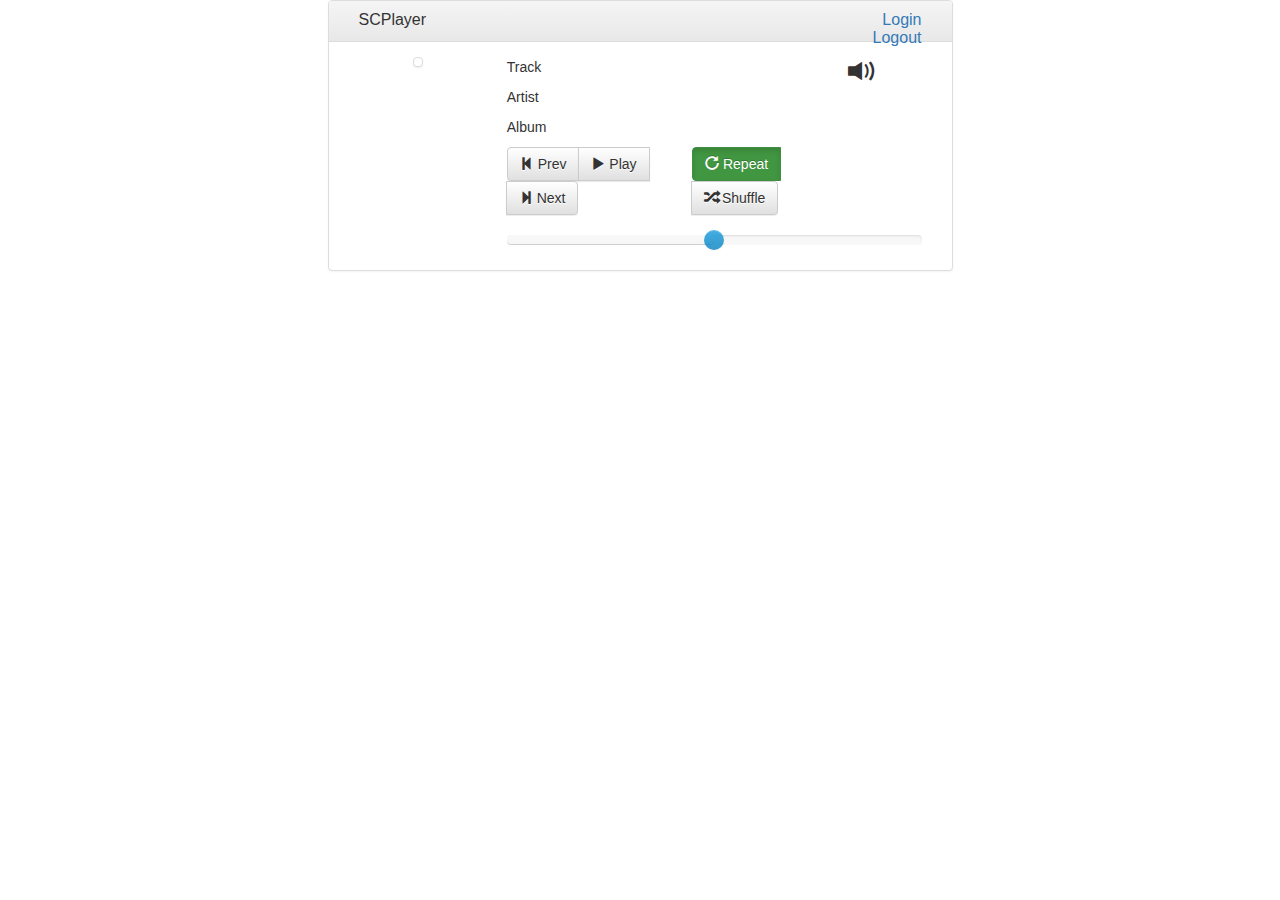
<file: target/classes/com/shuffle/scplayer/web/webapp/index.html>
<!DOCTYPE html>
<html lang="en">
<head>
<meta charset="utf-8">
<meta http-equiv="X-UA-Compatible" content="IE=edge">
<meta name="viewport" content="width=device-width, initial-scale=1">
<!-- The above 3 meta tags *must* come first in the head; any other head content must come *after* these tags -->
<title>SCPlayer - Spotify Connect Web</title>

<link rel="stylesheet" href="css/bootstrap.min.css">
<link rel="stylesheet" href="css/bootstrap-theme.min.css">
<link rel="stylesheet" href="css/bootstrap-slider.min.css">
<script type="text/javascript" src="js/jquery-2.1.4.min.js"></script>
<script type="text/javascript" src="js/bootstrap.min.js"></script>
<script type="text/javascript" src="js/bootstrap-slider.min.js"></script>
</head>

<body>

	<div class="row">
		<div class="col-lg-offset-3 col-lg-6">
			<div class="panel panel-default">
				<div class="panel-heading">
					<h3 class="panel-title" style="min-height: 20px;">
						<div class="col-lg-10">
							SCPlayer<span id="titleplaying"></span>
						</div>
						<div class="col-lg-2 text-right">
							<a id="alogin" href="#loginmodal" data-toggle="modal">Login</a> <a href="#" id="alogout">Logout</a>
						</div>
					</h3>
				</div>
				<div class="panel-body">
					<div class="col-lg-3">
						<img id="imgalbumcover" class="img-thumbnail center-block">
					</div>
					<div class="col-lg-9">
						<div class="row">
							<div class="col-lg-8">
								<p id="track">Track</p>
								<p id="artist">Artist</p>
								<p id="album">Album</p>
							</div>
							<div class="col-lg-4">
								<div class="text-center">
									<i style="font-size: 2.0em;"
										class="glyphicon glyphicon-volume-up"></i>
									<div style="cursor:pointer;" class="text-center" id="playername" data-toggle="modal" data-target="#playernamemodal"></div>
								</div>

							</div>
						</div>
						<div class="row">
							<div class="col-lg-5">
								<div class="btn-group" role="group" aria-label="Controls">
									<button id="btnPrev" type="button" class="btn btn-default">
										<i class="glyphicon glyphicon-step-backward"></i> Prev
									</button>
									<button id="btnPlayPause" type="button" class="btn btn-default">
										<i class="glyphicon glyphicon-play"></i> Play
									</button>
									<button id="btnNext" type="button" class="btn btn-default">
										<i class="glyphicon glyphicon-step-forward"></i> Next
									</button>
								</div>
							</div>
							<div class="col-lg-4">
								<div class="btn-group" role="group" aria-label="Controls">
									<button id="btnRepeat" type="button"
										class="btn btn-success active">
										<i class="glyphicon glyphicon-repeat"></i> Repeat
									</button>
									<button id="btnShuffle" type="button" class="btn btn-default">
										<i class="glyphicon glyphicon-random"></i> Shuffle
									</button>
								</div>
							</div>
						</div>
						<div class="row">
							<div class="col-lg-12" style="padding-top: 15px;">
								<input type="text" style="width: 100%;" value="0" id="seekbar"
									data-slider-min="0" data-slider-max="0" data-slider-step="1" />
							</div>
						</div>
					</div>
				</div>
			</div>
		</div>
	</div>

	<div class="modal fade" id="loginmodal">
		<div class="modal-dialog">
			<div class="modal-content">
				<form>
					<div class="modal-header">
						<button type="button" class="close" data-dismiss="modal"
							aria-label="Close">
							<span aria-hidden="true">&times;</span>
						</button>
						<h4 class="modal-title">Login</h4>
					</div>
					<div class="modal-body">
						<div class="form-group">
							<label for="lgin">Username</label> <input type="text"
								class="form-control" id="username" name="username"
								placeholder="Username">
						</div>
						<div class="form-group">
							<label for="password">Password</label> <input type="password"
								class="form-control" id="password" name="password"
								placeholder="Password">
						</div>
					</div>
					<div class="modal-footer">
						<button type="button" class="btn btn-default" data-dismiss="modal">Close</button>
						<button type="submit" class="btn btn-primary">Submit</button>
					</div>
				</form>
			</div>
		</div>
	</div>

	<div class="modal fade" id="playernamemodal">
		<div class="modal-dialog">
			<div class="modal-content">
				<form>
					<div class="modal-header">
						<button type="button" class="close" data-dismiss="modal"
							aria-label="Close">
							<span aria-hidden="true">&times;</span>
						</button>
						<h4 class="modal-title">Player Name</h4>
					</div>
					<div class="modal-body">
						<div class="form-group">
							<label for="lgin">Name</label> <input type="text"
								class="form-control" name="playername" placeholder="Name">
						</div>
					</div>
					<div class="modal-footer">
						<button type="button" class="btn btn-default" data-dismiss="modal">Close</button>
						<button type="submit" class="btn btn-primary">Submit</button>
					</div>
				</form>
			</div>
		</div>
	</div>

</body>

<script type="text/javascript">
	var playing = false;
	var shuffle = false;
	var repeat = false;
	var currentSeek;
	var seekTimeout;
	var websocket;
	
	function stringToUint(string) {
	    var string = btoa(unescape(encodeURIComponent(string))),
	        charList = string.split(''),
	        uintArray = [];
	    for (var i = 0; i < charList.length; i++) {
	        uintArray.push(charList[i].charCodeAt(0));
	    }
	    return new Uint8Array(uintArray);
	}
	
	function uintToString(uintArray) {
	    var encodedString = String.fromCharCode.apply(null, uintArray),
	        decodedString = decodeURIComponent(escape(encodedString));
	    return decodedString;
	}

	var onmessage = function(event) {
		var data = event;
		if (event.data) {
			var fr = new FileReader();
			fr.onload = function (e) {
				onmessage(uintToString(new Uint8Array(e.target.result)));
			};
			fr.readAsArrayBuffer(event.data.slice(event.data - 1));
			return;
		}
		data = data.replace(/[\s\0]/g, ' ');
		
		var jsonData = $.parseJSON(data);
		if (jsonData.action != 'pong') {
			console.log(jsonData);
			if (jsonData.action == 'trackChanged' || jsonData.action == 'track') {
				trackChanged(jsonData.data);
			} else if (jsonData.action == 'playing') {
				if (jsonData.data) {
					onPlay();
				} else {
					onPause();
				}
			} else if (jsonData.action == 'play') {
				onPlay();
			} else if (jsonData.action == 'pause') {
				onPause();
			} else if (jsonData.action == 'repeat') {
				onRepeat(jsonData.data);
			} else if (jsonData.action == 'shuffle') {
				onShuffle(jsonData.data);
			} else if (jsonData.action == 'albumcover') {
				onAlbumCover(jsonData.data);
			} else if (jsonData.action == 'playername') {
				onPlayerName(jsonData.data);
			} else if (jsonData.action == 'seek') {
				onSeek(jsonData.data);
			} else if (jsonData.action == 'logged') {
				if (jsonData.data) {
					onLoggedIn();
				} else {
					onLoggedOut();
				}
			}
		}
	}

	var onclose = function(event) {
		console.error('Socket closed, reopening');
		initWebSocket();
	}

	var onerror = function(event) {
		console.error('Socket error, trying to reconnect');
		initWebSocket();
	}

	var onopen = function(event) {
		websocket.send(JSON.stringify({
			action : 'track'
		}));
		websocket.send(JSON.stringify({
			action : 'isPlaying'
		}));
		websocket.send(JSON.stringify({
			action : 'getRepeat'
		}));
		websocket.send(JSON.stringify({
			action : 'getShuffle'
		}));
		websocket.send(JSON.stringify({
			action : 'getAlbumCover'
		}));
		websocket.send(JSON.stringify({
			action : 'getPlayerName'
		}));
		websocket.send(JSON.stringify({
			action : 'isLoggedIn'
		}));
	}

	function initWebSocket() {
		websocket = new WebSocket("ws://" + window.location.host);
		websocket.binaryType = 'blob';
		websocket.onmessage = onmessage;
		websocket.onclose = onclose;
		websocket.onerror = onerror;
		websocket.onopen = onopen;
	}

	function verifyState() {
		if (!websocket || websocket.readyState === undefined
				|| websocket.readyState > 1) {
			console.error('Socket closed, reopening');
			initWebSocket()
		} else {
			websocket.send(JSON.stringify({
				action : 'ping'
			}));
		}
	}

	var wspingpong;

	function initialize() {
		wspingpong = setInterval(function() {
			verifyState();
		}, 3000);
		verifyState();
	}

	initialize();

	$('#btnPlayPause').on('click', function(e) {
		e.preventDefault();
		var action = 'play';
		if (playing) {
			action = 'pause';
		}
		websocket.send(JSON.stringify({
			action : action
		}));
	});

	$('#btnPrev').on('click', function(e) {
		e.preventDefault();
		websocket.send(JSON.stringify({
			action : 'prev'
		}));
	});

	$('#btnNext').on('click', function(e) {
		e.preventDefault();
		websocket.send(JSON.stringify({
			action : 'next'
		}));
	});

	$('#btnRepeat').on('click', function(e) {
		e.preventDefault();
		var data = true;
		if (repeat) {
			data = false;
		}
		websocket.send(JSON.stringify({
			action : 'repeat',
			data : data
		}));
	});

	$('#btnShuffle').on('click', function(e) {
		e.preventDefault();
		var data = true;
		if (shuffle) {
			data = false;
		}
		websocket.send(JSON.stringify({
			action : 'shuffle',
			data : data
		}));
	});

	function trackChanged(track) {
		if (track) {
			$('#track').html('Track : ' + track.name);
			$('#artist').html('Artist : ' + track.artist);
			$('#album').html('Album : ' + track.album);
			$('#titleplaying').html(' - ' + track.name + ' - ' + track.artist);
			websocket.send(JSON.stringify({
				action : 'getAlbumCover'
			}));
			currentSeek = 0;
			$('#seekbar').data('slider').max = parseInt(track.duration / 1000);
		} else {
			$('#track').html('Track');
			$('#artist').html('Artist');
			$('#album').html('Album');
			$('#titleplaying').html('');
			currentSeek = 0;
			$('#seekbar').data('slider').max = 0;
		}
	}

	function onPlay() {
		playing = true;
		$('#btnPlayPause').html(
				'<i class="glyphicon glyphicon-pause"></i> Pause');
	}

	function onPause() {
		playing = false;
		$('#btnPlayPause')
				.html('<i class="glyphicon glyphicon-play"></i> Play');
	}

	function onRepeat(enabled) {
		repeat = enabled;
		if (repeat) {
			$('#btnRepeat').removeClass('btn-default');
			$('#btnRepeat').addClass('btn-success');
			$('#btnRepeat').addClass('active');
		} else {
			$('#btnRepeat').addClass('btn-default');
			$('#btnRepeat').removeClass('btn-success');
			$('#btnRepeat').removeClass('active');
		}
	}

	function onShuffle(enabled) {
		shuffle = enabled;
		if (shuffle) {
			$('#btnShuffle').removeClass('btn-default');
			$('#btnShuffle').addClass('btn-success');
			$('#btnShuffle').addClass('active');
		} else {
			$('#btnShuffle').addClass('btn-default');
			$('#btnShuffle').removeClass('btn-success');
			$('#btnShuffle').removeClass('active');
		}
	}

	function onAlbumCover(albumCoverURL) {
		if (albumCoverURL) {
			$('#imgalbumcover').attr('src', albumCoverURL);
		} else {
			$('#imgalbumcover').attr('src', '');
		}
	}

	function onPlayerName(playerName) {
		$('#playername').html(playerName);
		$('#playernamemodal form [name="playername"]').val(playerName);
	}

	function onSeek(seek) {
		currentSeek = parseInt(seek / 1000);
		$('#seekbar').slider('setValue', currentSeek);
	}

	function onLoggedIn() {
		$('#alogin').hide();
		$('#alogout').show();
	}

	function onLoggedOut() {
		$('#alogin').show();
		$('#alogout').hide();
	}

	$('#seekbar').slider({
		formater : function(value) {
			return value + ' Seconds';
		}
	});

	$('#seekbar').on('slideStop', function() {
		var seconds = $('#seekbar').slider().val();
		websocket.send(JSON.stringify({
			action : 'seek',
			data : (seconds * 1000)
		}));
	});

	function runSeekbar() {
		seekTimeout = setTimeout(function() {
			if (playing) {
				currentSeek++;
				onSeek(currentSeek * 1000);
			}
			runSeekbar();
		}, 1000);
	}
	runSeekbar();

	$('#loginmodal form').on('submit', function(e) {
		e.preventDefault();
		var form = $(this);
		var username = form.find('input[name="username"]').val();
		var password = form.find('input[name="password"]').val();
		websocket.send(JSON.stringify({
			action : 'login',
			data : {
				username : username,
				password : password
			}
		}));
		$('#loginmodal').modal('hide');
		form.find('input[name="username"]').val('');
		form.find('input[name="password"]').val('');
		return false;
	});

	$('#playernamemodal form').on('submit', function(e) {
		e.preventDefault();
		var form = $(this);
		var playername = form.find('input[name="playername"]').val();
		websocket.send(JSON.stringify({
			action : 'playername',
			data : playername
		}));
		$('#playernamemodal').modal('hide');
		return false;
	});
	
	$('#alogout').on('click', function(e) {
		e.preventDefault();
		websocket.send(JSON.stringify({
			action : 'logout'
		}));
	});
</script>

</html>
</file>
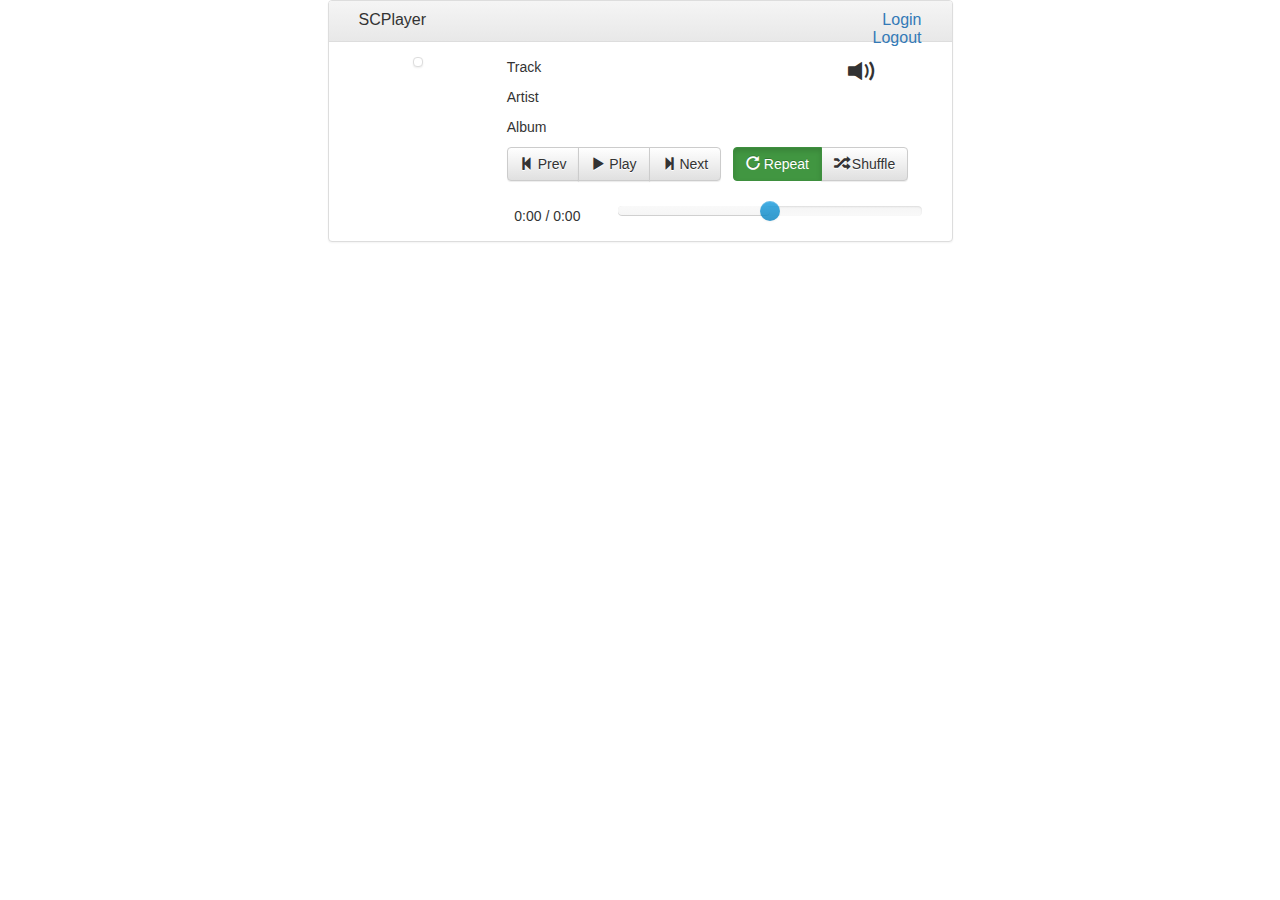
<file: src/main/java/com/shuffle/scplayer/web/webapp/index.html>
<!DOCTYPE html>
<html lang="en">
<head>
<meta charset="utf-8">
<meta http-equiv="X-UA-Compatible" content="IE=edge">
<meta name="viewport" content="width=device-width, initial-scale=1">
<!-- The above 3 meta tags *must* come first in the head; any other head content must come *after* these tags -->
<title>SCPlayer - Spotify Connect Web</title>

<link rel="stylesheet" href="css/bootstrap.min.css">
<link rel="stylesheet" href="css/bootstrap-theme.min.css">
<link rel="stylesheet" href="css/bootstrap-slider.min.css">
<script type="text/javascript" src="js/jquery-2.1.4.min.js"></script>
<script type="text/javascript" src="js/bootstrap.min.js"></script>
<script type="text/javascript" src="js/bootstrap-slider.min.js"></script>
<script type="text/javascript" src="js/juration.min.js"></script>
</head>

<body>

	<div class="row">
		<div class="col-lg-offset-3 col-lg-6 col-md-12">
			<div class="panel panel-default">
				<div class="panel-heading">
					<h3 class="panel-title" style="min-height: 20px;">
						<div class="col-xs-10">
							SCPlayer<span id="titleplaying"></span>
						</div>
						<div class="col-xs-2 text-right">
							<a id="alogin" href="#loginmodal" data-toggle="modal">Login</a> <a href="#" id="alogout">Logout</a>
						</div>
					</h3>
				</div>
				<div class="panel-body">
					<div class="col-xs-12 col-sm-3">
						<img id="imgalbumcover" class="img-thumbnail center-block">
					</div>
					<div class="col-xs-12 col-sm-9">
						<div class="row">
							<div class="col-xs-12 col-sm-8">
								<p id="track">Track</p>
								<p id="artist">Artist</p>
								<p id="album">Album</p>
							</div>
							<div class="col-xs-12 col-sm-4">
								<div class="text-center">
									<i style="font-size: 2.0em;"
										class="glyphicon glyphicon-volume-up"></i>
									<div style="cursor:pointer;" class="text-center" id="playername" data-toggle="modal" data-target="#playernamemodal"></div>
								</div>

							</div>
						</div>
						<div class="row">
							<div class="col-xs-12">
								<div class="btn-group" role="group" aria-label="Controls" style="margin-bottom:5px;">
									<button id="btnPrev" type="button" class="btn btn-default">
										<i class="glyphicon glyphicon-step-backward"></i> Prev
									</button>
									<button id="btnPlayPause" type="button" class="btn btn-default">
										<i class="glyphicon glyphicon-play"></i> Play
									</button>
									<button id="btnNext" type="button" class="btn btn-default">
										<i class="glyphicon glyphicon-step-forward"></i> Next
									</button>
								</div>
								&nbsp;
								<div class="btn-group" role="group" aria-label="Controls" style="margin-bottom:5px;">
									<button id="btnRepeat" type="button"
										class="btn btn-success active">
										<i class="glyphicon glyphicon-repeat"></i> Repeat
									</button>
									<button id="btnShuffle" type="button" class="btn btn-default">
										<i class="glyphicon glyphicon-random"></i> Shuffle
									</button>
								</div>
							</div>
						</div>
						<div class="row">
							<div class="col-xs-3 text-center" style="padding-top: 20px;">
								<div id="curseek">0:00 / 0:00</div>
							</div>
							<div class="col-xs-9" style="padding-top: 15px;">
								<input type="text" style="width: 100%;" value="0" id="seekbar" data-slider-min="0" data-slider-max="0" data-slider-step="1" />
							</div>
						</div>
					</div>
				</div>
			</div>
		</div>
	</div>

	<div class="modal fade" id="loginmodal">
		<div class="modal-dialog">
			<div class="modal-content">
				<form>
					<div class="modal-header">
						<button type="button" class="close" data-dismiss="modal"
							aria-label="Close">
							<span aria-hidden="true">&times;</span>
						</button>
						<h4 class="modal-title">Login</h4>
					</div>
					<div class="modal-body">
						<div class="form-group">
							<label for="lgin">Username</label> <input type="text"
								class="form-control" id="username" name="username"
								placeholder="Username">
						</div>
						<div class="form-group">
							<label for="password">Password</label> <input type="password"
								class="form-control" id="password" name="password"
								placeholder="Password">
						</div>
					</div>
					<div class="modal-footer">
						<button type="button" class="btn btn-default" data-dismiss="modal">Close</button>
						<button type="submit" class="btn btn-primary">Submit</button>
					</div>
				</form>
			</div>
		</div>
	</div>

	<div class="modal fade" id="playernamemodal">
		<div class="modal-dialog">
			<div class="modal-content">
				<form>
					<div class="modal-header">
						<button type="button" class="close" data-dismiss="modal"
							aria-label="Close">
							<span aria-hidden="true">&times;</span>
						</button>
						<h4 class="modal-title">Player Name</h4>
					</div>
					<div class="modal-body">
						<div class="form-group">
							<label for="lgin">Name</label> <input type="text"
								class="form-control" name="playername" placeholder="Name">
						</div>
					</div>
					<div class="modal-footer">
						<button type="button" class="btn btn-default" data-dismiss="modal">Close</button>
						<button type="submit" class="btn btn-primary">Submit</button>
					</div>
				</form>
			</div>
		</div>
	</div>

</body>

<script type="text/javascript">
	var playing = false;
	var shuffle = false;
	var repeat = false;
	var currentSeek;
	var currentTrack;
	var seekTimeout;
	var websocket;
	
	function stringToUint(string) {
	    var string = btoa(unescape(encodeURIComponent(string))),
	        charList = string.split(''),
	        uintArray = [];
	    for (var i = 0; i < charList.length; i++) {
	        uintArray.push(charList[i].charCodeAt(0));
	    }
	    return new Uint8Array(uintArray);
	}
	
	function uintToString(uintArray) {
	    var encodedString = String.fromCharCode.apply(null, uintArray),
	        decodedString = decodeURIComponent(escape(encodedString));
	    return decodedString;
	}

	var onmessage = function(event) {
		var data = event;
		if (event.data) {
			var fr = new FileReader();
			fr.onload = function (e) {
				onmessage(uintToString(new Uint8Array(e.target.result)));
			};
			fr.readAsArrayBuffer(event.data.slice(event.data - 1));
			return;
		}
		data = data.replace(/[\s\0]/g, ' ');
		
		var jsonData = $.parseJSON(data);
		if (jsonData.action != 'pong') {
			console.log(jsonData);
			if (jsonData.action == 'trackChanged' || jsonData.action == 'track') {
				trackChanged(jsonData.data);
			} else if (jsonData.action == 'playing') {
				if (jsonData.data) {
					onPlay();
				} else {
					onPause();
				}
			} else if (jsonData.action == 'play') {
				onPlay();
			} else if (jsonData.action == 'pause') {
				onPause();
			} else if (jsonData.action == 'repeat') {
				onRepeat(jsonData.data);
			} else if (jsonData.action == 'shuffle') {
				onShuffle(jsonData.data);
			} else if (jsonData.action == 'albumcover') {
				onAlbumCover(jsonData.data);
			} else if (jsonData.action == 'playername') {
				onPlayerName(jsonData.data);
			} else if (jsonData.action == 'seek') {
				onSeek(jsonData.data);
			} else if (jsonData.action == 'logged') {
				if (jsonData.data) {
					onLoggedIn();
				} else {
					onLoggedOut();
				}
			}
		}
	}

	var onclose = function(event) {
		console.error('Socket closed, reopening');
		initWebSocket();
	}

	var onerror = function(event) {
		console.error('Socket error, trying to reconnect');
		initWebSocket();
	}

	var onopen = function(event) {
		websocket.send(JSON.stringify({
			action : 'track'
		}));
		websocket.send(JSON.stringify({
			action : 'isPlaying'
		}));
		websocket.send(JSON.stringify({
			action : 'getRepeat'
		}));
		websocket.send(JSON.stringify({
			action : 'getShuffle'
		}));
		websocket.send(JSON.stringify({
			action : 'getAlbumCover'
		}));
		websocket.send(JSON.stringify({
			action : 'getPlayerName'
		}));
		websocket.send(JSON.stringify({
			action : 'isLoggedIn'
		}));
		websocket.send(JSON.stringify({
			action : 'getSeek'
		}));
	}

	function initWebSocket() {
		websocket = new WebSocket("ws://" + window.location.host);
		websocket.binaryType = 'blob';
		websocket.onmessage = onmessage;
		websocket.onclose = onclose;
		websocket.onerror = onerror;
		websocket.onopen = onopen;
	}

	function verifyState() {
		if (!websocket || websocket.readyState === undefined
				|| websocket.readyState > 1) {
			console.error('Socket closed, reopening');
			initWebSocket()
		} else {
			websocket.send(JSON.stringify({
				action : 'ping'
			}));
		}
	}

	var wspingpong;

	function initialize() {
		wspingpong = setInterval(function() {
			verifyState();
		}, 3000);
		verifyState();
	}

	initialize();

	$('#btnPlayPause').on('click', function(e) {
		e.preventDefault();
		var action = 'play';
		if (playing) {
			action = 'pause';
		}
		websocket.send(JSON.stringify({
			action : action
		}));
	});

	$('#btnPrev').on('click', function(e) {
		e.preventDefault();
		websocket.send(JSON.stringify({
			action : 'prev'
		}));
	});

	$('#btnNext').on('click', function(e) {
		e.preventDefault();
		websocket.send(JSON.stringify({
			action : 'next'
		}));
	});

	$('#btnRepeat').on('click', function(e) {
		e.preventDefault();
		var data = true;
		if (repeat) {
			data = false;
		}
		websocket.send(JSON.stringify({
			action : 'repeat',
			data : data
		}));
	});

	$('#btnShuffle').on('click', function(e) {
		e.preventDefault();
		var data = true;
		if (shuffle) {
			data = false;
		}
		websocket.send(JSON.stringify({
			action : 'shuffle',
			data : data
		}));
	});

	function trackChanged(track) {
		if (track) {
			currentTrack = track;
			$('#track').html('Track : ' + track.name);
			$('#artist').html('Artist : ' + track.artist);
			$('#album').html('Album : ' + track.album);
			$('#titleplaying').html(' - ' + track.name + ' - ' + track.artist);
			websocket.send(JSON.stringify({
				action : 'getAlbumCover'
			}));
			currentSeek = 0;
			$('#seekbar').data('slider').max = parseInt(track.duration / 1000);
		} else {
			$('#track').html('Track');
			$('#artist').html('Artist');
			$('#album').html('Album');
			$('#titleplaying').html('');
			currentSeek = 0;
			$('#seekbar').data('slider').max = 0;
		}
	}

	function onPlay() {
		playing = true;
		$('#btnPlayPause').html(
				'<i class="glyphicon glyphicon-pause"></i> Pause');
	}

	function onPause() {
		playing = false;
		$('#btnPlayPause')
				.html('<i class="glyphicon glyphicon-play"></i> Play');
	}

	function onRepeat(enabled) {
		repeat = enabled;
		if (repeat) {
			$('#btnRepeat').removeClass('btn-default');
			$('#btnRepeat').addClass('btn-success');
			$('#btnRepeat').addClass('active');
		} else {
			$('#btnRepeat').addClass('btn-default');
			$('#btnRepeat').removeClass('btn-success');
			$('#btnRepeat').removeClass('active');
		}
	}

	function onShuffle(enabled) {
		shuffle = enabled;
		if (shuffle) {
			$('#btnShuffle').removeClass('btn-default');
			$('#btnShuffle').addClass('btn-success');
			$('#btnShuffle').addClass('active');
		} else {
			$('#btnShuffle').addClass('btn-default');
			$('#btnShuffle').removeClass('btn-success');
			$('#btnShuffle').removeClass('active');
		}
	}

	function onAlbumCover(albumCoverURL) {
		if (albumCoverURL) {
			$('#imgalbumcover').attr('src', albumCoverURL);
		} else {
			$('#imgalbumcover').attr('src', '');
		}
	}

	function onPlayerName(playerName) {
		$('#playername').html(playerName);
		$('#playernamemodal form [name="playername"]').val(playerName);
	}

	function onSeek(seek) {
		currentSeek = parseInt(seek / 1000);
		$('#curseek').html(juration.stringify(currentSeek, { format: 'chrono' }) + ' / ' + juration.stringify(currentTrack ? (currentTrack.duration / 1000) : 0, { format: 'chrono' }));
		$('#seekbar').slider('setValue', currentSeek);
	}

	function onLoggedIn() {
		$('#alogin').hide();
		$('#alogout').show();
	}

	function onLoggedOut() {
		$('#alogin').show();
		$('#alogout').hide();
	}

	$('#seekbar').slider({
		formater : function(value) {
			return juration.stringify(value, { format: 'chrono' });
		}
	});
	
	var manualSlide = false;
	$('#seekbar').on('slideStart', function() {
		manualSlide = true;
	});

	$('#seekbar').on('slideStop', function(event, ui) {
		setTimeout(function() {
			var seconds = $('#seekbar').slider().val();
			websocket.send(JSON.stringify({
				action : 'seek',
				data : (seconds * 1000)
			}));
			manualSlide = false;
		}, 300);
	});

	function runSeekbar() {
		seekTimeout = setTimeout(function() {
			if (playing) {
				currentSeek++;
				console.log('manual slide?' + manualSlide);
				if (!manualSlide) {
					onSeek(currentSeek * 1000);
				}
			}
			runSeekbar();
		}, 1000);
	}
	runSeekbar();

	$('#loginmodal form').on('submit', function(e) {
		e.preventDefault();
		var form = $(this);
		var username = form.find('input[name="username"]').val();
		var password = form.find('input[name="password"]').val();
		websocket.send(JSON.stringify({
			action : 'login',
			data : {
				username : username,
				password : password
			}
		}));
		$('#loginmodal').modal('hide');
		form.find('input[name="username"]').val('');
		form.find('input[name="password"]').val('');
		return false;
	});

	$('#playernamemodal form').on('submit', function(e) {
		e.preventDefault();
		var form = $(this);
		var playername = form.find('input[name="playername"]').val();
		websocket.send(JSON.stringify({
			action : 'playername',
			data : playername
		}));
		$('#playernamemodal').modal('hide');
		return false;
	});
	
	$('#alogout').on('click', function(e) {
		e.preventDefault();
		websocket.send(JSON.stringify({
			action : 'logout'
		}));
	});
</script>

</html>
</file>
